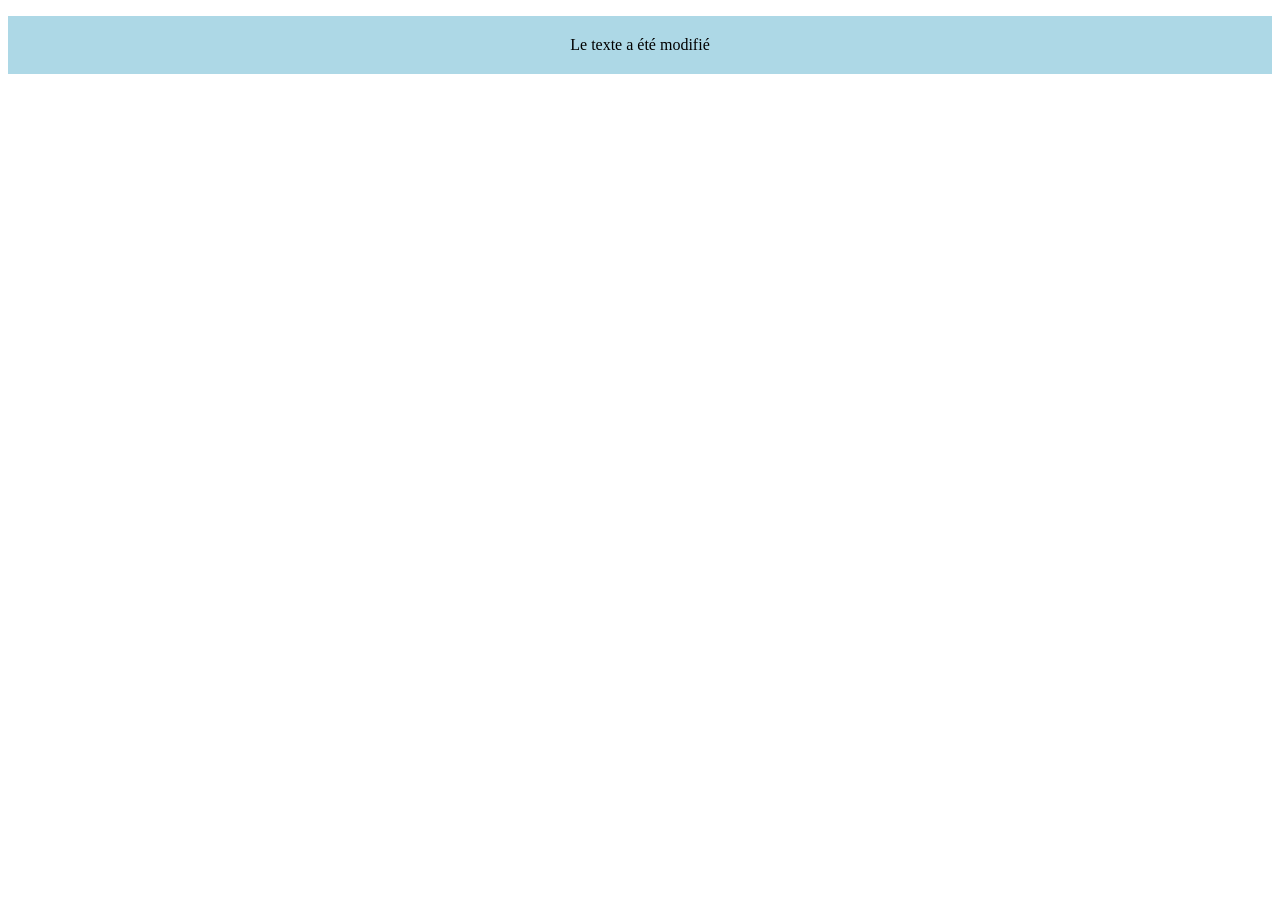
<file: index.html>
<!DOCTYPE html>
<html lang="fr">
<head>
    <meta charset="UTF-8">
    <title>Exercice DOM</title>
</head>
<body>

    <div id="container"></div>

    <script src="script.js"></script>
</body>
</html>
</file>
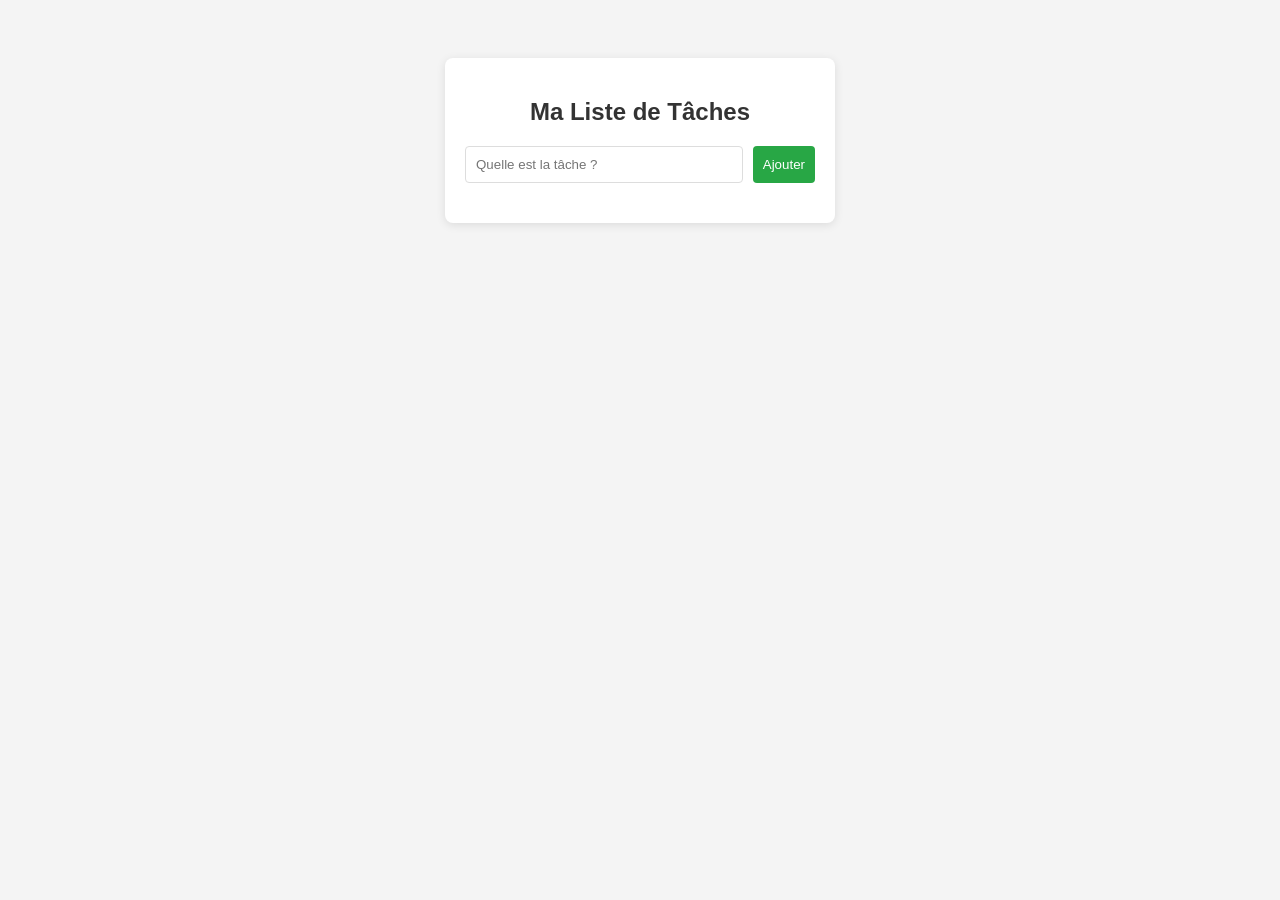
<file: index2.html>
<!DOCTYPE html>
<html lang="fr">
<head>
    <meta charset="UTF-8">
    <title>Ma To-do List</title>
    <link rel="stylesheet" href="style.css">
</head>
<body>

    <div class="container">
        <h2>Ma Liste de Tâches</h2>
        <div class="formulaire">
            <input type="text" id="taskInput" placeholder="Quelle est la tâche ?">
            <button id="addBtn">Ajouter</button>
        </div>
        <ul id="taskList"></ul>
    </div>

    <script src="script2.js"></script>
</body>
</html>
</file>
<file: style.css>
body { font-family: sans-serif; background-color: #f4f4f4; display: flex; justify-content: center; padding: 50px; }
.container { background: white; padding: 20px; border-radius: 8px; box-shadow: 0 2px 10px rgba(0,0,0,0.1); width: 350px; }
h2 { text-align: center; color: #333; }
.formulaire { display: flex; gap: 10px; margin-bottom: 20px; }
input { flex: 1; padding: 10px; border: 1px solid #ddd; border-radius: 4px; }
button#addBtn { background: #28a745; color: white; border: none; padding: 10px; cursor: pointer; border-radius: 4px; }

ul { list-style: none; padding: 0; }
li { background: #eee; margin-bottom: 5px; padding: 10px; display: flex; justify-content: space-between; align-items: center; border-radius: 4px; }

.completed { text-decoration: line-through; opacity: 0.6; background: #d4edda; }

.btn-group button { margin-left: 5px; padding: 5px; cursor: pointer; border: none; border-radius: 3px; }
.done-btn { background: #ffc107; }
.del-btn { background: #dc3545; color: white; }
</file>
